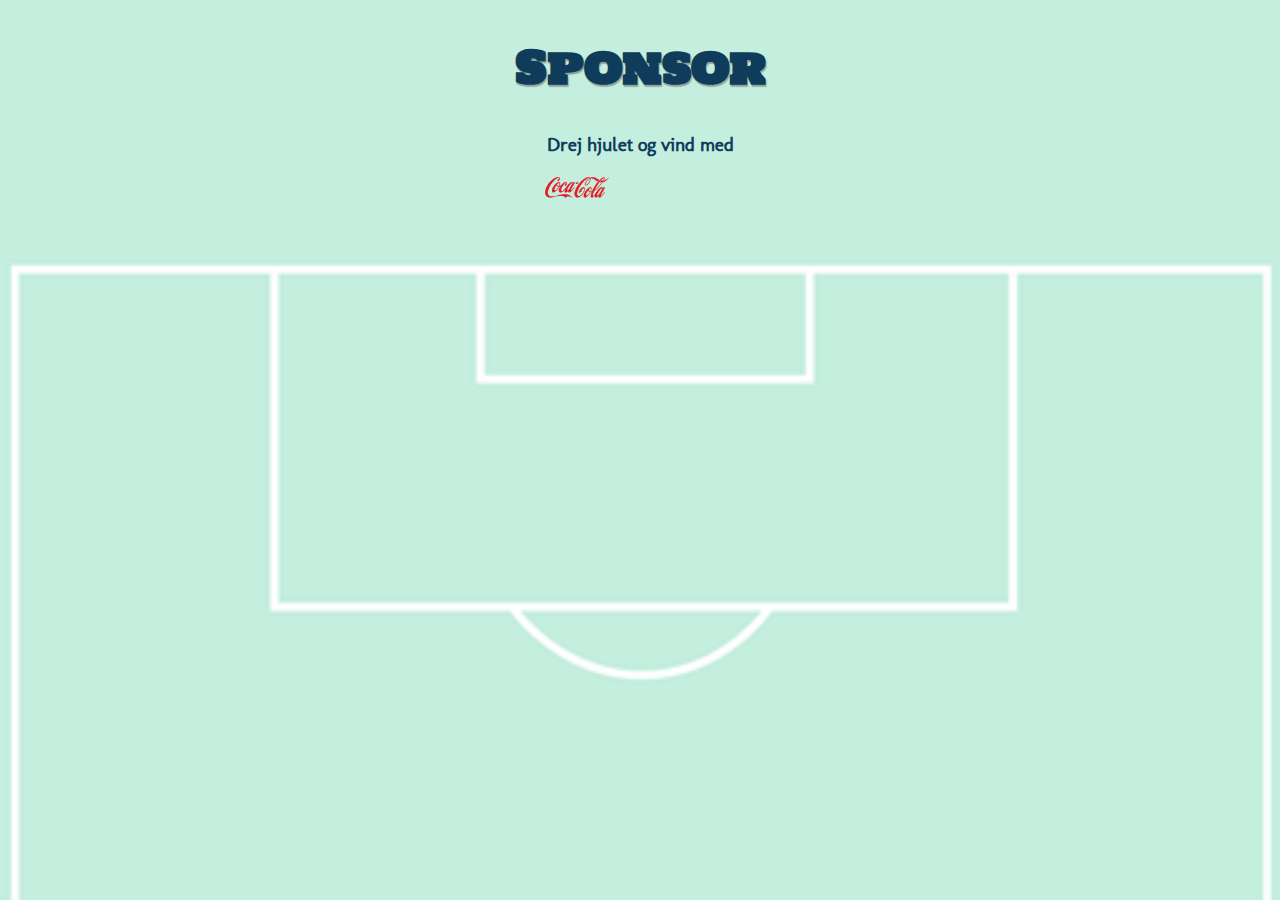
<file: sponsor.html>
<!DOCTYPE html>
<html lang="en">
<head>
  <meta charset="UTF-8">
  <meta name="viewport" content="width=device-width, initial-scale=1.0">
  <meta http-equiv="X-UA-Compatible" content="ie=edge">
  <link href="https://fonts.googleapis.com/css?family=Holtwood+One+SC|Molengo&display=swap" rel="stylesheet">
<link rel="stylesheet" type="text/css" href="styles.css">
  <title>Document</title>
</head>
<body>
<h1 class="overskrift">Sponsor</h1>

<h3>
Drej hjulet og vind med
</h3>
<img id="sponsor" src="images/cocacolalogo.png">
</div>

</body>
</html>
</file>
<file: styles.css>
/*Nav*/

body {
    font-family: 'Molengo', sans-serif;
    font-family: 'Holtwood One SC', serif;
    background-color: #cde8dd;
    background-image: url("images/banestreger2.png");
    background-size: cover;
    background-repeat: no-repeat;

}

.burger {
    background: none;
    border: none;
    border-radius: 5px;
    padding: 20px;
    padding-bottom: 30px;
    font-size: 72px;
    color: #fff;
    margin: 0px;
    float: right;
    text-align: right;
    width: 100px;
}

.burgerItem {
    color: white;
    background: #333;
    border: none;
    padding: 8px 14px;
    font-size: 15px;
    color: #fff;
    display: none;
    margin: 0px;
}


.topnav {
    overflow: hidden;
    background-color: #333;
}

.topnav a {
    float: left;
    display: block;
    color: #f2f2f2;
    text-align: center;
    padding: 14px 16px;
    text-decoration: none;
    font-size: 17px;
}

.topnav a:hover {
    background-color: #ddd;
    color: black;
}

.topnav a.active {
    background-color: #4CAF50;
    color: white;
}

.topnav .icon {
    display: none;
}

@media screen and (max-width: 600px) {
    .topnav a:not(:first-child) {
        display: none;
    }

    .topnav a.icon {
        float: right;
        display: block;
    }
}

@media screen and (max-width: 600px) {
    .topnav.responsive {
        position: relative;
    }

    .topnav.responsive .icon {
        position: absolute;
        right: 0;
        top: 0;
    }

    .topnav.responsive a {
        float: none;
        display: block;
        text-align: left;
    }
}

/*Rest*/

.overskrift {
    color: #0f3c5a;
    font-size: 45px;
    text-align: center;
    text-shadow: 1.9px 1.9px 1px rgba(86, 86, 86, 0.5);
    z-index: -1;
    position: relative;
}

button {
    background-color: #c9565a;
    font-size: 18px;
    border-radius: 20px;
    padding: 20px 200px;
    border: none;
    cursor: pointer;
    font-family: 'Molengo', sans-serif;
    text-shadow: 1.9px 1.9px 1px rgba(86, 86, 86, 0.5);
    box-shadow: 1.9px 1.9px 1px rgba(86, 86, 86, 0.5);
    margin: 20px;
    margin-right: 20px;
    width: 100px;
    text-align: center;
    line-height: 0px;
    text-indent: -40px;

}

.flexbox {
    display: flex;
    flex-wrap: wrap;
    justify-content: center;
    z-index: -1;
    position: relative;
}

.kort-flexbox {
    left: auto;
    right: auto;
    height: auto;
    width: 100%;
    display: flex;
    flex-wrap: wrap;
    justify-content: space-around;
}

.kort-flexbox > div {
    width: 45%;
    height: auto;
    height: auto;
}

.kort {
    object-fit: cover;
    width: 100%;
}

.kort {
    object-fit: cover;
    width: 100%;
}

#cocacola {
    height: 25px;
}


#sponsorat {
    display: flex;
    align-items: center;
    padding-left: 25%;
    padding-top: 25%;
}

#fs-standings {
    width: 80%;
    margin-left: 47px;
    z-index: -100;
}

#fs-upcoming {
    width: 80%;
    margin-left: 47px;
    margin-top: 30px;
    z-index: -1;
}

h3 {
    font-family: 'Molengo', sans-serif;
    color: #0f3c5a;
    text-align: center;
}

#demo {
    text-align: center;
    font-size: 30px;
    color: #0f3c5a;
    margin-top: 100px;
    margin-bottom: 100px;
    font-family: 'Molengo', sans-serif;
    font-weight: bold;
}

#sponsor {
    height: 25px;
    margin-left: 42%;
    z-index: -1;
}

* {
    box-sizing: border-box;
}


/*Her har vi lånt noget kode fra: https://www.jqueryscript.net/menu/Basic-Hamburger-Navigation-Menu-jQuery-CSS.html*/
.wrapper {
    width: 100%;
    max-width: 960px;
    margin: 0 auto;
}

.menu-toggle {
    position: absolute;
    padding: 0.8em;
    top: 1em;
    right: .5em;
    cursor: pointer;
}

.hamburger,
.hamburger::before,
.hamburger::after {
    content: '';
    display: block;
    background: #c9565a;
    height: 3px;
    width: 2em;
    border-radius: 3px;
    -webkit-transition: all ease-in-out 350ms;
    transition: all ease-in-out 350ms;
}

.hamburger::before {
    -webkit-transform: translateY(-7px);
    transform: translateY(-7px);
}

.hamburger::after {
    -webkit-transform: translateY(4px);
    transform: translateY(4px);
}

.open .hamburger {
    -webkit-transform: rotate(45deg);
    transform: rotate(45deg);
}

.open .hamburger::before {
    display: none;
}

.open .hamburger::after {
    -webkit-transform: translateY(-1px) rotate(-90deg);
    transform: translateY(-1px) rotate(-90deg);
}


nav {
    margin: 0;
    padding: 0;
}

nav ul {
    display: flex;
    flex-direction: column;
    list-style-type: none;
    padding: 0;
    margin: 0;
    display: none;
    font-family: 'Molengo', sans-serif;
    text-align: center;
    position: absolute;
    width: 97%;
    margin-top: 15%;
}

nav ul.opening {
    display: block;
    height: 30px;
}

nav li {
    border-bottom: 1px solid #0f3c5a;
}

nav li:last-child {
    border-bottom: none;
}

nav a {
    color: #0f3c5a;
    background: rgba(255, 255, 255, 0.97);
    display: block;
    padding: 1.5em 4em 1.5em 3em;
    text-transform: uppercase;
    text-decoration: none;
    box-shadow: 0 1px 2px rgba(0,0,0,0.15);
    border-radius:5px;
}

nav a:hover,
nav a:focus {
    background: #c9565a;
}

.site-nav--icon {
    font-size: 1.4em;
    margin-right: 1em;
    width: 1.1em;
    text-align: right;
    color: rgba(255, 255, 255, .4);
}

@media (min-width: 780px) {

    .menu-toggle {
        display: none;
    }



    nav ul {
        display: flex;
        flex-direction: row;
        justify-content: flex-end;
    }

    nav li {
        flex: 1 1 auto;
        border: none;
    }

    nav li a {
        padding: 1.5em 1.3em 1.5em 1.3em;
        margin: 0;
        border: none;
        background-color: #c9565a;
    }

    nav a:hover,
    nav a:focus {
        background-color: rgba(255, 255, 255, .10);
    }



    .logo {
        flex: 0 0 200px;
        margin: 0;
        padding-left: 20px;
    }


    nav {
        display: flex;
        flex-direction: row;
        justify-content: space-between;

        text-align: center;
        background-color: #c9565a;
    }
    
/*Her slutter noget af den kode vi har lånt fra: https://www.jqueryscript.net/menu/Basic-Hamburger-Navigation-Menu-jQuery-CSS.html*/
    
    .lilleoverskrift
    {
font-family: 'Molengo', sans-serif;
font-size: 60px;
}
    #hjul {
margin-left:20px;
        z-index: -1;
        position:relative;
}
    #drejhjulet {
z-index: -100;
        position: fixed;
}
</file>
